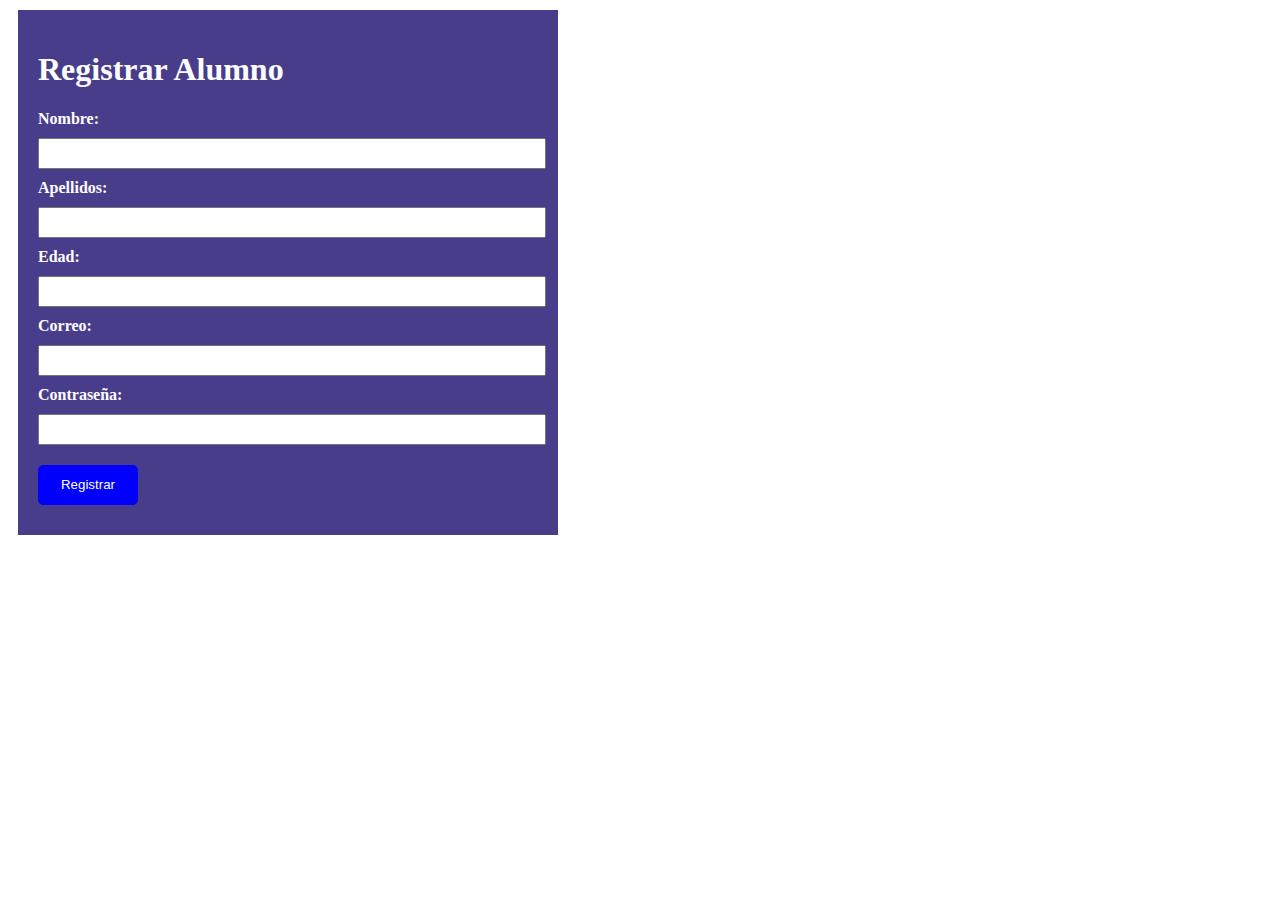
<file: index.html>
<!DOCTYPE html>
<html lang="es">
    <head>
        <meta charset="UTF-8">
        <title>Formulario</title>
        <meta name="viewport" content="width=device-width, initial-scale=1.0">
        <link rel="stylesheet" href="index.css">
    </head>
    <body>
        <div class="register">
            <h1>Registrar Alumno</h1>
            <form action="card.html" method="post">
                <label class="register"for="firstname">Nombre:</label><br>
                <input class="register" type="text" name="firstname"><br>
                <label class="register"for="lastname">Apellidos:</label><br>
                <input class="register" type="text" name="lastname"><br>
                <label class="register"for="age">Edad:</label><br>
                <input class="register" type="number" name="age"><br>
                <label class="register"for="email">Correo:</label><br>
                <input class="register" type="email" name="email"><br>
                <label class="register"for="password">Contraseña:</label><br>
                <input class="register" type="password" name="password"><br>
                <input class="register" type="submit" value="Registrar">
            </form>
        </div>
    </body>
</html>
</file>
<file: index.css>
div.register {
    background-color: darkslateblue;
    margin: 10px;
    padding: 20px;
    width: 500px;
}

body { 
    color: white;
}

label.register {
    font-weight: bold;
}

input.register {
    margin: 10px 10px 10px 0px;
    width: 100%;
    height: 25px;
}

input.register[type=submit] {
    border: 1px solid blue;
    border-radius: 5px;
    background-color: blue;
    color: white;
    padding: 10px;
    width: 100px;
    height: 40px;
}
</file>
